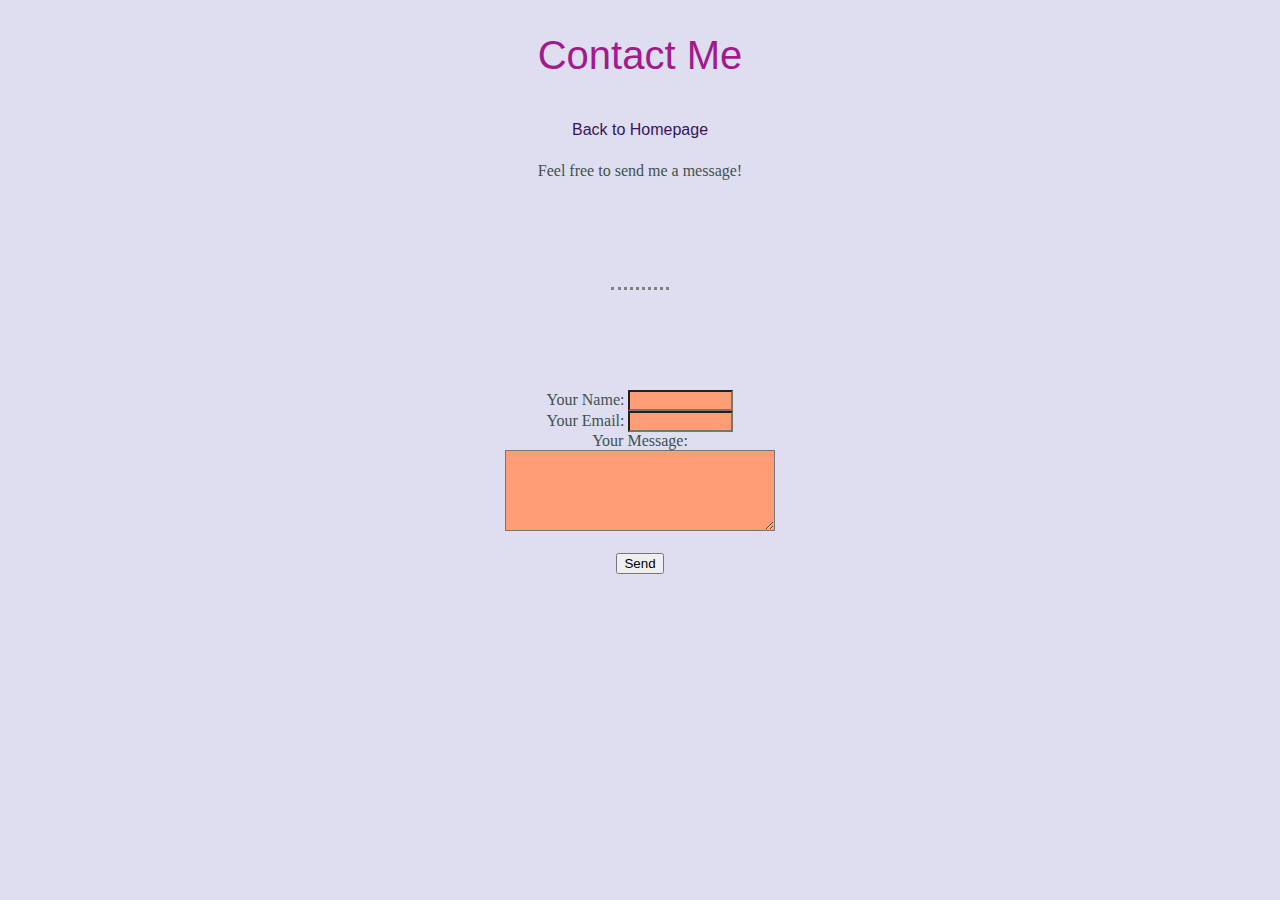
<file: contact.html>
<!DOCTYPE HTML>
<HTML>
  <HEAD>
  <meta charset="utf-8">
  <title>Contact</title>

  <link rel="stylesheet" href="css/styles.css"
  </head>
  <body>
    <h2>Contact Me</h2>
  <a href="index.html">Back to Homepage</a>
    <p>Feel free to send me a message!</p>

    <hr />

    <form action="mailto:olga.barz@hotmail.com" method="post" enctype="text/plain"
    <lable>Your Name:</lable>
    <input type="text" STYLE="color: #FFFFFF; background-color: #ff9d76;" size="10" maxlength="30" name="yourName" value="" />
    <br>
    <lable>Your Email:</lable>
    <input type="email" STYLE="color: #FFFFFF; background-color: #ff9d76;" size="10" maxlength="30" name="yourEmail" value=""/>
    <br>
    <lable>Your Message:</lable>
    <br>
    <textarea name="yourMessage" STYLE="color: #FFFFFF; background-color: #ff9d76;" size="10" maxlength="300" rows="5" cols="31"></textarea>
    <br> 
    </br>
    <input type="submit" value="Send" />
  </body>
</html>
</file>
<file: css/styles.css>
body {
  color: #40514E;
  margin: 0;
  text-align: center;
  font-family: 'Merriweather', serif;
 background-color: #dedef0;
}

h1 {
  color: #A21A8D;
  font-size: 5.625rem;
  line-height: 2;
  margin: 20px auto 0 auto;
  font-family: 'Sacramento', cursive;
}

a {
  color: #381460;
  font-family: 'Montserrat', sans-serif;
  margin: 10px 20px;
  text-decoration: none;
}

a:hover {
  color: #fbdff0;
}

h2 {
    color: #A21A8D;
    font-family: 'Montserrat', sans-serif;
    font-size: 2.5rem;
    font-weight: normal;
    padding-bottom: 10px;
  }

h3 {
    color: #a278b5;
    font-family: 'Montserrat', sans-serif;
  }

p {
  line-height: 2;
}

hr {
  border: dotted;
  color: #EAF6F;
  font-size: 10px;
  border-bottom: none;
  width: 4%;
  margin: 100px auto;
}

.top-container {
  background-color: #dedef0;
  position: relative;
  padding-top: 120px 0;
}

.intro {
  width: 70%;
  margin: 80px auto 80px auto;
  text-align: center;
}

.middle-container {
  background-color: #fda77f;
  margin: 10px 0;
  padding: 50px 0 20px;
}

.bottom-container {
  background-color: #a278b5;
  padding: 50px 0 20px;
  text-decoration: none;
}

.skill-row {
  width: 70%;
  margin: 80px auto 80px auto;
  text-align: left;
}

.pro {
  text-decoration: underline;
}

.contact-me {
  text-decoration: none;
}

.contact-message {
  width: 70%;
  margin: 40px auto 60px;
  font-size: 20px;
}

.copyright {
  color: #fbdff0;
  font-size: 0.75rem;
  padding: 20px 0;
}

.top-cloud {
  position: absolute;
  right: 100px;
  top: 30px;
}

.bottom-cloud {
  position: absolute;
 left: 240px;
  bottom: 280px;
}

.footer-link {
  color: #381460;
  text-decoration: none;
}

.Olga {
  margin: 10px auto auto;
}

 .webdesign {
    width: 25%;
    float: right;
    margin-left: 30px; 
  }

.friends {
  width: 25%;
  float: left;
  margin-right: 30px;
}

.myButton {
	background:linear-gradient(to bottom, #f6c3e5 5%, #a278b5 100%);
	background-color:#f6c3e5;
	border-radius:8px;
	border:1px solid #371460;
	display:inline-block;
	cursor:pointer;
	color:#ffffff;
	font-family: 'Montserrat', sans-serif;
	font-size:22px;
	padding:8px 15px;
	text-decoration:none;
	text-shadow:0 1px 0 #371460;
}
.myButton:hover {
	background:linear-gradient(to bottom, #a278b5 5%, #f6c3e5 100%);
	background-color:#a278b5;
}

.myButton:active {
	position:relative;
	top:1px;
}
</file>
